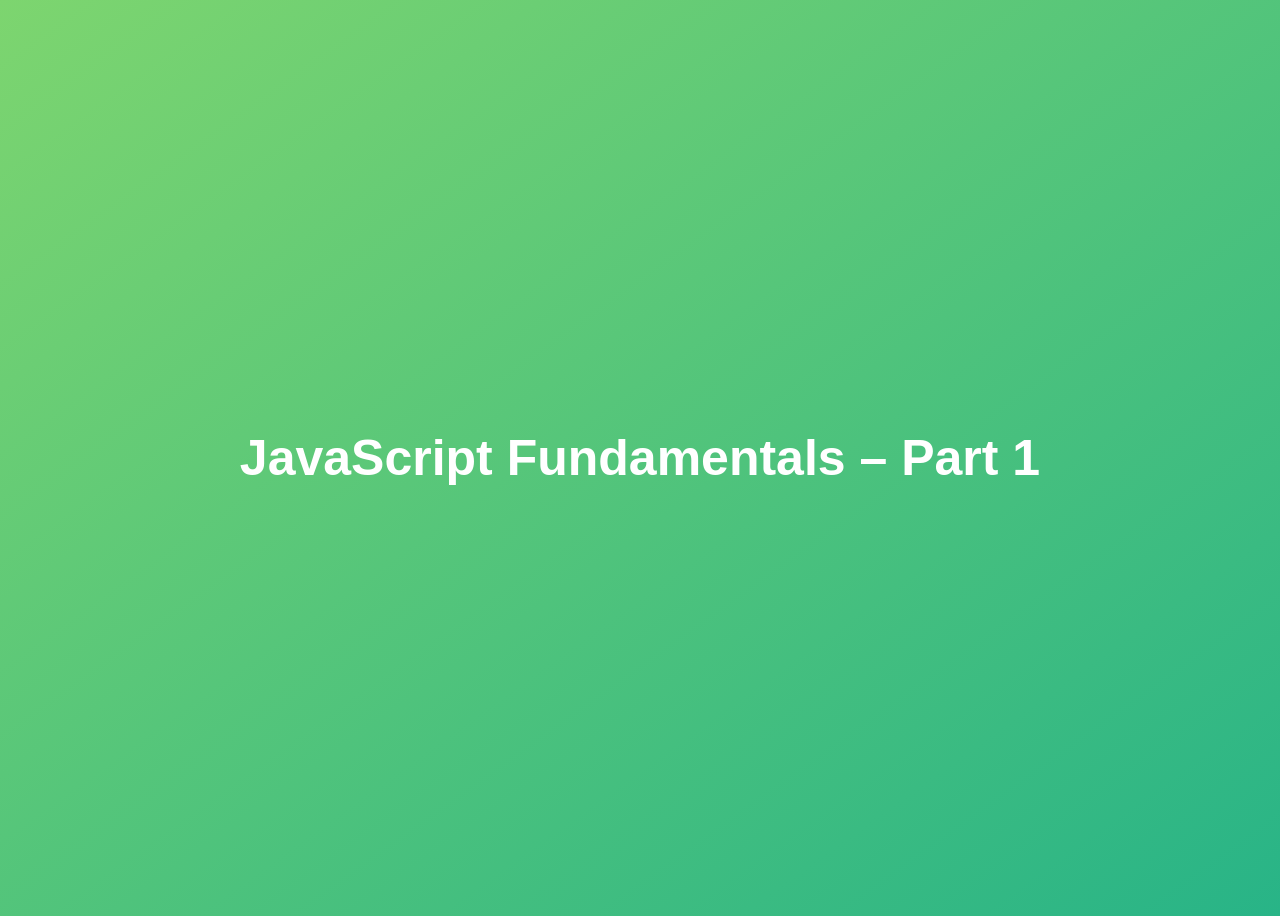
<file: 01-Fundamentals-Part-1/starter/index.html>
<!DOCTYPE html>
<html lang="en">
  <head>
    <meta charset="UTF-8" />
    <meta name="viewport" content="width=device-width, initial-scale=1.0" />
    <meta http-equiv="X-UA-Compatible" content="ie=edge" />
    <title>JavaScript Fundamentals – Part 1</title>
    <style>
      body {
        height: 100vh;
        display: flex;
        align-items: center;
        background: linear-gradient(to top left, #28b487, #7dd56f);
      }
      h1 {
        font-family: sans-serif;
        font-size: 50px;
        line-height: 1.3;
        width: 100%;
        padding: 30px;
        text-align: center;
        color: white;
      }
    </style>
   
  </head>
  <body>
    <h1>JavaScript Fundamentals – Part 1</h1>
    <script src="script.js"></script>
  </body>
</html>
</file>
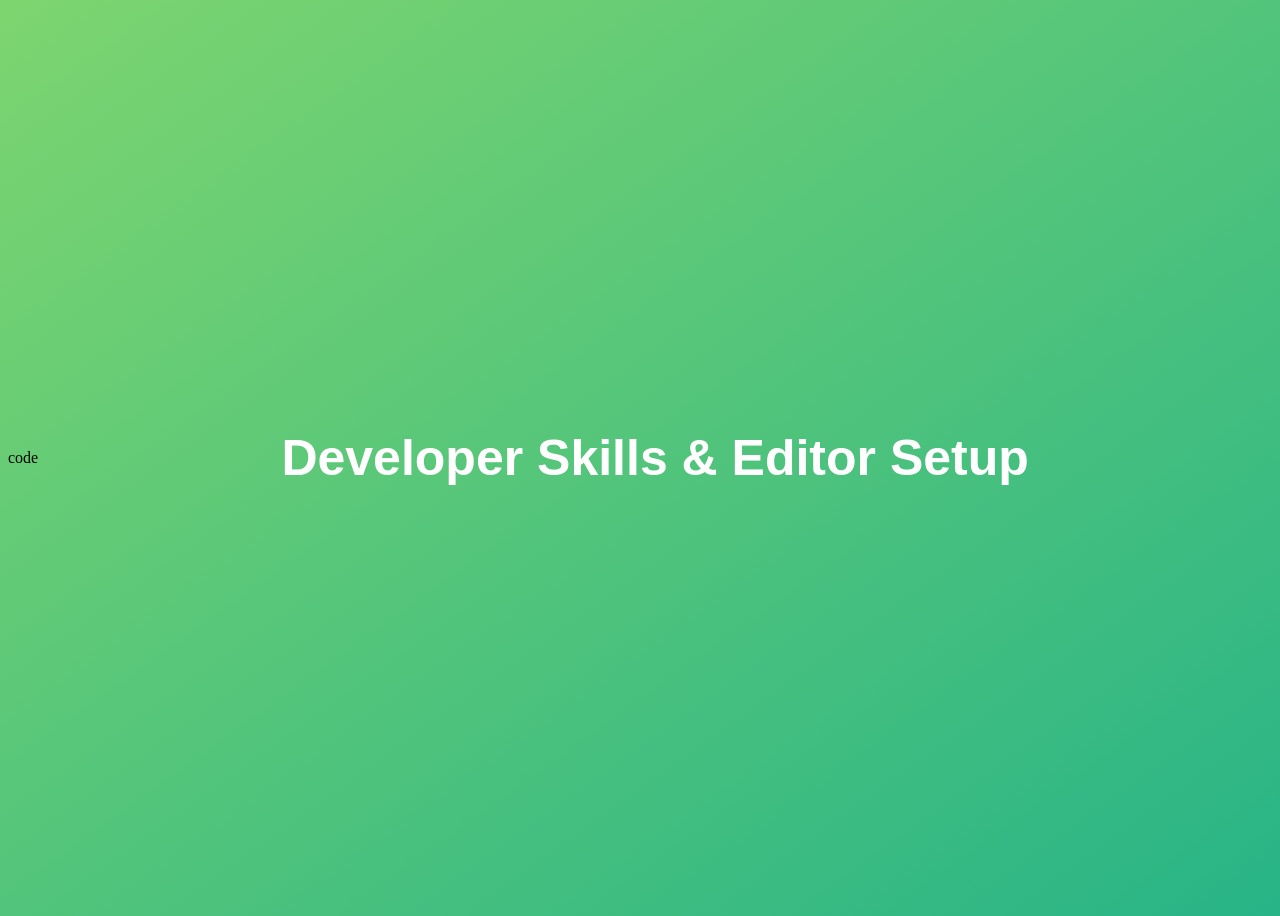
<file: 03-Developer-Skills/starter/index.html>
code<!DOCTYPE html>
<html lang="en">
  <head>
    <meta charset="UTF-8" />
    <meta name="viewport" content="width=device-width, initial-scale=1.0" />
    <meta http-equiv="X-UA-Compatible" content="ie=edge" />
    <title>Developer Skills & Editor Setup</title>
    <style>
      body {
        height: 100vh;
        display: flex;
        align-items: center;
        background: linear-gradient(to top left, #28b487, #7dd56f);
      }
      h1 {
        font-family: sans-serif;
        font-size: 50px;
        line-height: 1.3;
        width: 100%;
        padding: 30px;
        text-align: center;
        color: white;
      }
    </style>
  </head>
  <body>
    <h1>Developer Skills & Editor Setup</h1>
    <script src="script.js"></script>
  </body>
</html>
</file>
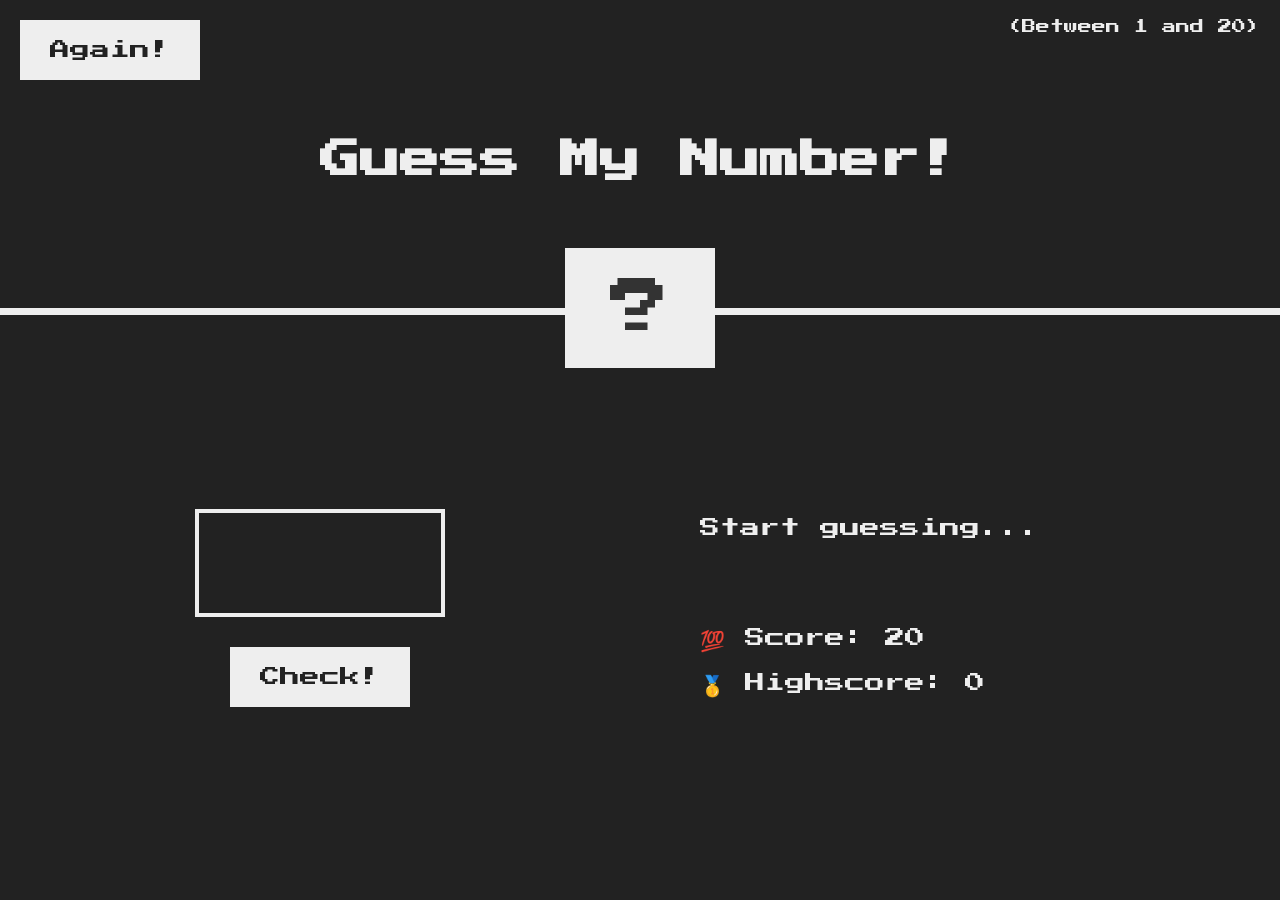
<file: 05-Guess-My-Number/starter/index.html>
<!DOCTYPE html>
<html lang="en">
  <head>
    <meta charset="UTF-8" />
    <meta name="viewport" content="width=device-width, initial-scale=1.0" />
    <meta http-equiv="X-UA-Compatible" content="ie=edge" />
    <link rel="stylesheet" href="style.css" />
    <title>Guess My Number!</title>
  </head>
  <body>
    <header>
      <h1>Guess My Number!</h1>
      <p class="between">(Between 1 and 20)</p>
      <button class="btn again">Again!</button>
      <div class="secretNumber">?</div>
    </header>
    <main>
      <section class="left">
        <input type="number" class="guess" />
        <button class="btn check">Check!</button>
      </section>
      <section class="right">
        <p class="message">Start guessing...</p>
        <p class="label-score">💯 Score: <span class="score">20</span></p>
        <p class="label-highscore">
          🥇 Highscore: <span class="highscore">0</span>
        </p>
      </section>
    </main>
    <script src="script.js"></script>
  </body>
</html>
</file>
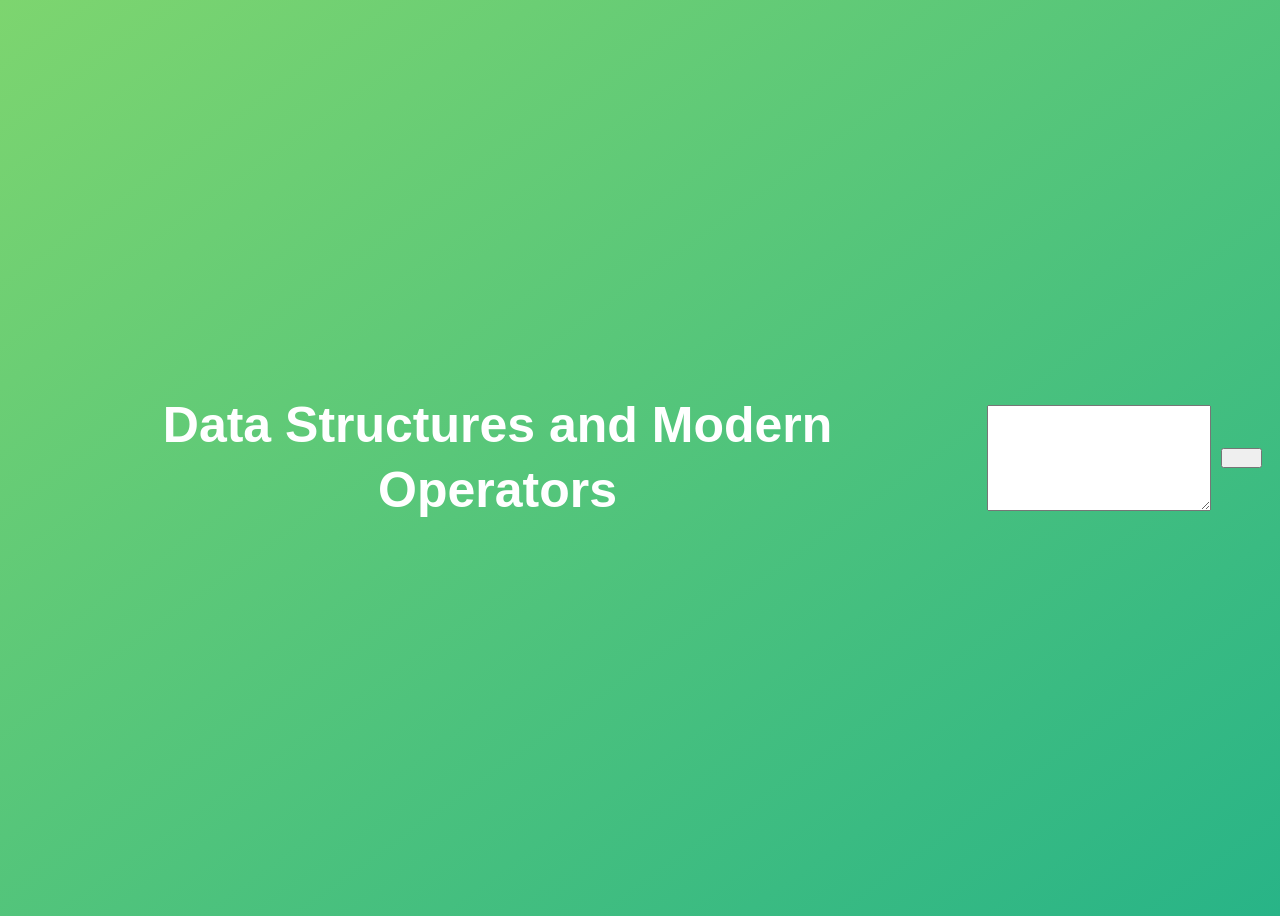
<file: 09-Data-Structures-Operators/starter/index.html>
<!DOCTYPE html>
<html lang="en">
  <head>
    <meta charset="UTF-8" />
    <meta name="viewport" content="width=device-width, initial-scale=1.0" />
    <meta http-equiv="X-UA-Compatible" content="ie=edge" />
    <title>Data Structures and Modern Operators</title>
    <style>
      body {
        height: 100vh;
        display: flex;
        align-items: center;
        background: linear-gradient(to top left, #28b487, #7dd56f);
      }
      h1 {
        font-family: sans-serif;
        font-size: 50px;
        line-height: 1.3;
        width: 100%;
        padding: 30px;
        text-align: center;
        color: white;
      }
      button {
        width: 50px;
        height: 20px;
        margin: 10px;
      }
      textarea {
        width: 300px;
        height: 100px;
      }
    </style>
  </head>
  <body>
    <h1>Data Structures and Modern Operators</h1>
    <script src="script.js"></script>
    <script src="assign.js"></script>
    <script src="challenges.js"></script>
  </body>
</html>
</file>
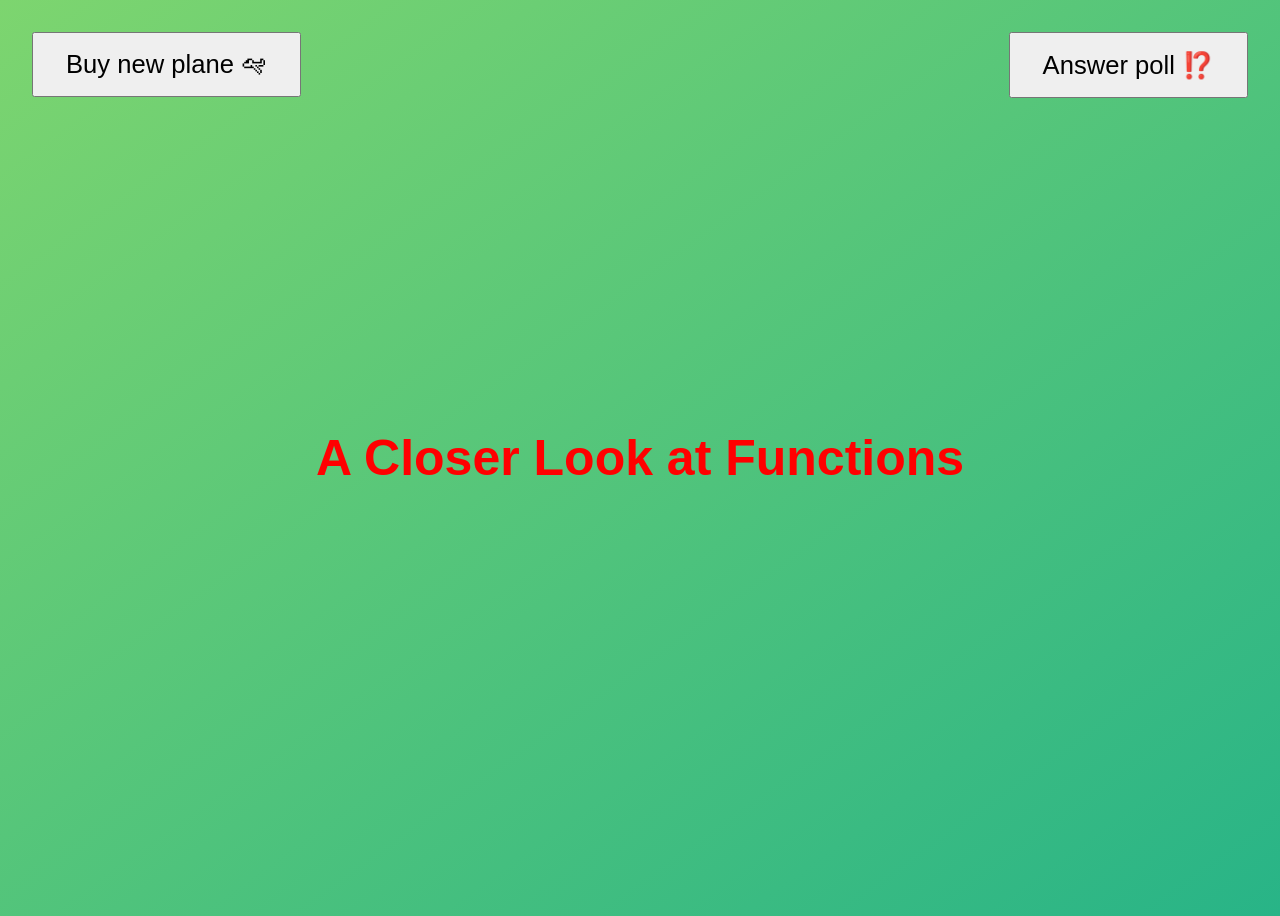
<file: 10-Functions/starter/index.html>
<!DOCTYPE html>
<html lang="en">
  <head>
    <meta charset="UTF-8" />
    <meta name="viewport" content="width=device-width, initial-scale=1.0" />
    <meta http-equiv="X-UA-Compatible" content="ie=edge" />
    <title>A Closer Look at Functions</title>
    <style>
      body {
        height: 100vh;
        display: flex;
        align-items: center;
        background: linear-gradient(to top left, #28b487, #7dd56f);
      }
      h1 {
        font-family: sans-serif;
        font-size: 50px;
        line-height: 1.3;
        width: 100%;
        padding: 30px;
        text-align: center;
        color: white;
      }
      .buy,
      .poll {
        font-size: 1.6rem;
        padding: 1rem 2rem;
        position: absolute;
        top: 2rem;
      }
      .buy {
        left: 2rem;
      }
      .poll {
        right: 2rem;
      }
    </style>
  </head>
  <body>
    <h1>A Closer Look at Functions</h1>
    <button class="buy">Buy new plane 🛩</button>
    <button class="poll">Answer poll ⁉️</button>
    <script src="script.js"></script>
    <script src="challenge.js"></script>
  </body>
</html>
</file>
<file: 05-Guess-My-Number/starter/style.css>
@import url('https://fonts.googleapis.com/css?family=Press+Start+2P&display=swap');

* {
  margin: 0;
  padding: 0;
  box-sizing: inherit;
}

html {
  font-size: 62.5%;
  box-sizing: border-box;
}

body {
  font-family: 'Press Start 2P', sans-serif;
  color: #eee;
  background-color: #222;
  /* background-color: #60b347; */
}

/* LAYOUT */
header {
  position: relative;
  height: 35vh;
  border-bottom: 7px solid #eee;
}

main {
  height: 65vh;
  color: #eee;
  display: flex;
  align-items: center;
  justify-content: space-around;
}

.left {
  width: 52rem;
  display: flex;
  flex-direction: column;
  align-items: center;
}

.right {
  width: 52rem;
  font-size: 2rem;
}

/* ELEMENTS STYLE */
h1 {
  font-size: 4rem;
  text-align: center;
  position: absolute;
  width: 100%;
  top: 52%;
  left: 50%;
  transform: translate(-50%, -50%);
}

.secretNumber {
  background: #eee;
  color: #333;
  font-size: 6rem;
  width: 15rem;
  padding: 3rem 0rem;
  text-align: center;
  position: absolute;
  bottom: 0;
  left: 50%;
  transform: translate(-50%, 50%);
}

.between {
  font-size: 1.4rem;
  position: absolute;
  top: 2rem;
  right: 2rem;
}

.again {
  position: absolute;
  top: 2rem;
  left: 2rem;
}

.guess {
  background: none;
  border: 4px solid #eee;
  font-family: inherit;
  color: inherit;
  font-size: 5rem;
  padding: 2.5rem;
  width: 25rem;
  text-align: center;
  display: block;
  margin-bottom: 3rem;
}

.btn {
  border: none;
  background-color: #eee;
  color: #222;
  font-size: 2rem;
  font-family: inherit;
  padding: 2rem 3rem;
  cursor: pointer;
}

.btn:hover {
  background-color: #ccc;
}

.message {
  margin-bottom: 8rem;
  height: 3rem;
}

.label-score {
  margin-bottom: 2rem;
}
</file>
